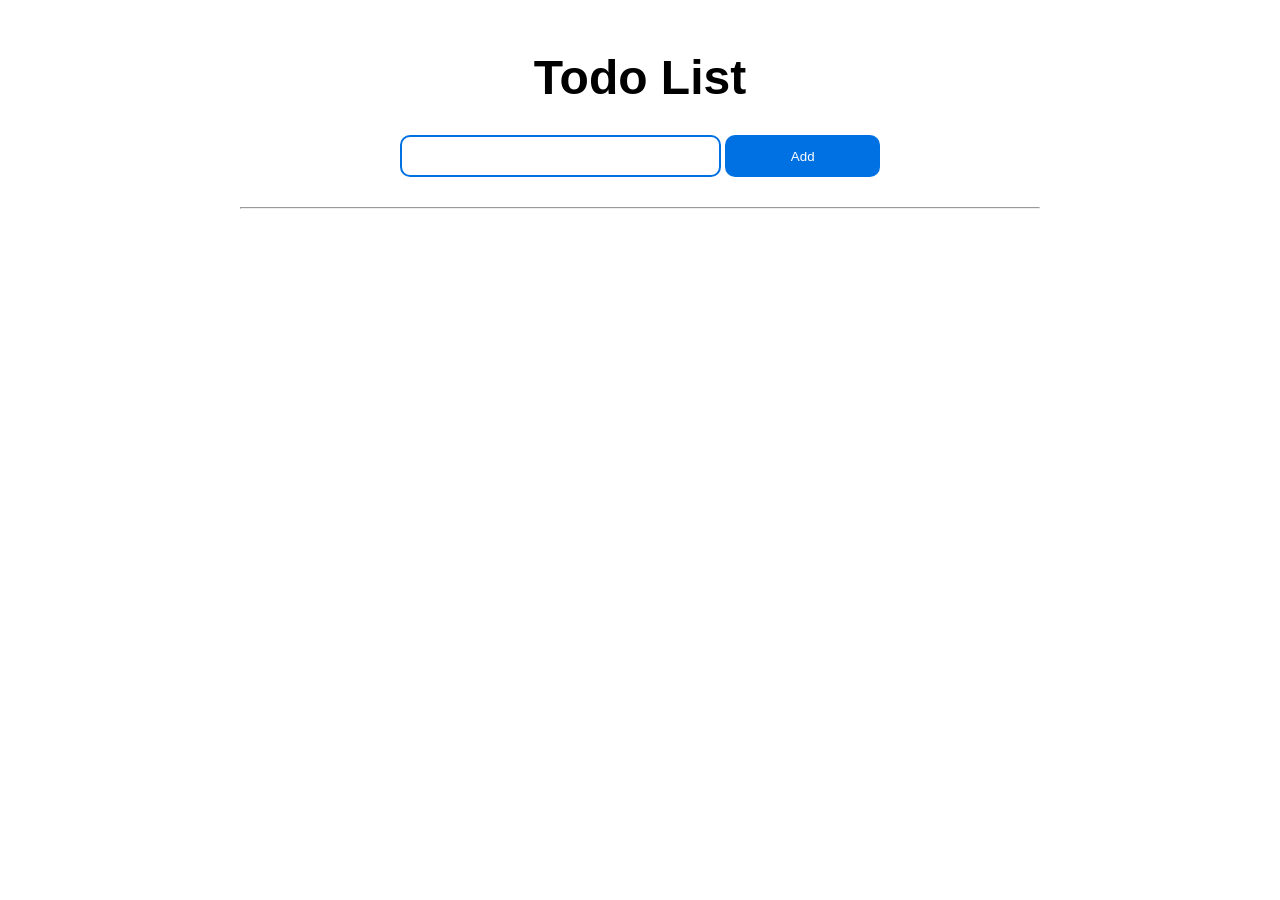
<file: Lesson-57/index.html>
<!DOCTYPE html>
<html lang="en">

<head>
    <meta charset="UTF-8">
    <meta name="viewport" content="width=device-width, initial-scale=1.0">
    <link rel="stylesheet" href="style.css">
    <title>Lesson-57</title>
    <meta name="description" content="Далеко-далеко за словесными горами в стране гласных и согласных живут рыбные тексты. Обеспечивает, власти на берегу великий сбить составитель эта большого прямо по всей осталось парадигматическая, грустный последний сих!">
</head>
<body>
    <div class="container">
        <h1>Todo List</h1>
        <div class="input-group">
            <input type="text" id="taskInput">
            <button id="addBtn">Add</button>
        </div>
        <hr>
        <div id="list" class="todo"></div>
    </div>

    <script src="./script.js"></script>
</body>

</html>
</file>
<file: Lesson-57/style.css>
* {
    margin: 0;
    padding: 0;
    box-sizing: border-box;
    font-family: sans-serif;
}

body {
    display: flex;
    justify-content: center;
    padding-top: 50px;
}

h1 {
    font-weight: 700;
    font-style: Bold;
    font-size: 48px;
    text-align: center;
    margin-bottom: 30px;
}

.container {
    width: 800px;
    text-align: center;
}

input {
    padding: 10px;
    width: 321px;
    height: 42px;
    border-radius: 10px;
    border: 2px solid rgba(0, 113, 227, 1);
}

hr {
    margin-top: 30px;
}

#addBtn {
    background: rgba(0, 113, 227, 1);
    color: white;
    border: none;
    cursor: pointer;
    width: 155px;
    height: 42px;
    border-radius: 10px;
}

.todo {
    display: flex;
    flex-wrap: wrap;
    gap: 15px;
    margin-top: 20px;
}

.card {
    width: 200px;
    background: #f4f4f4;
    border: 1px solid rgba(0, 113, 227, 1);
    border-radius: 10px;
    padding: 15px;
    text-align: left;
    position: relative;
}

.delete-btn {
    position: absolute;
    top: 10px;
    right: 10px;
    cursor: pointer;

}
</file>
